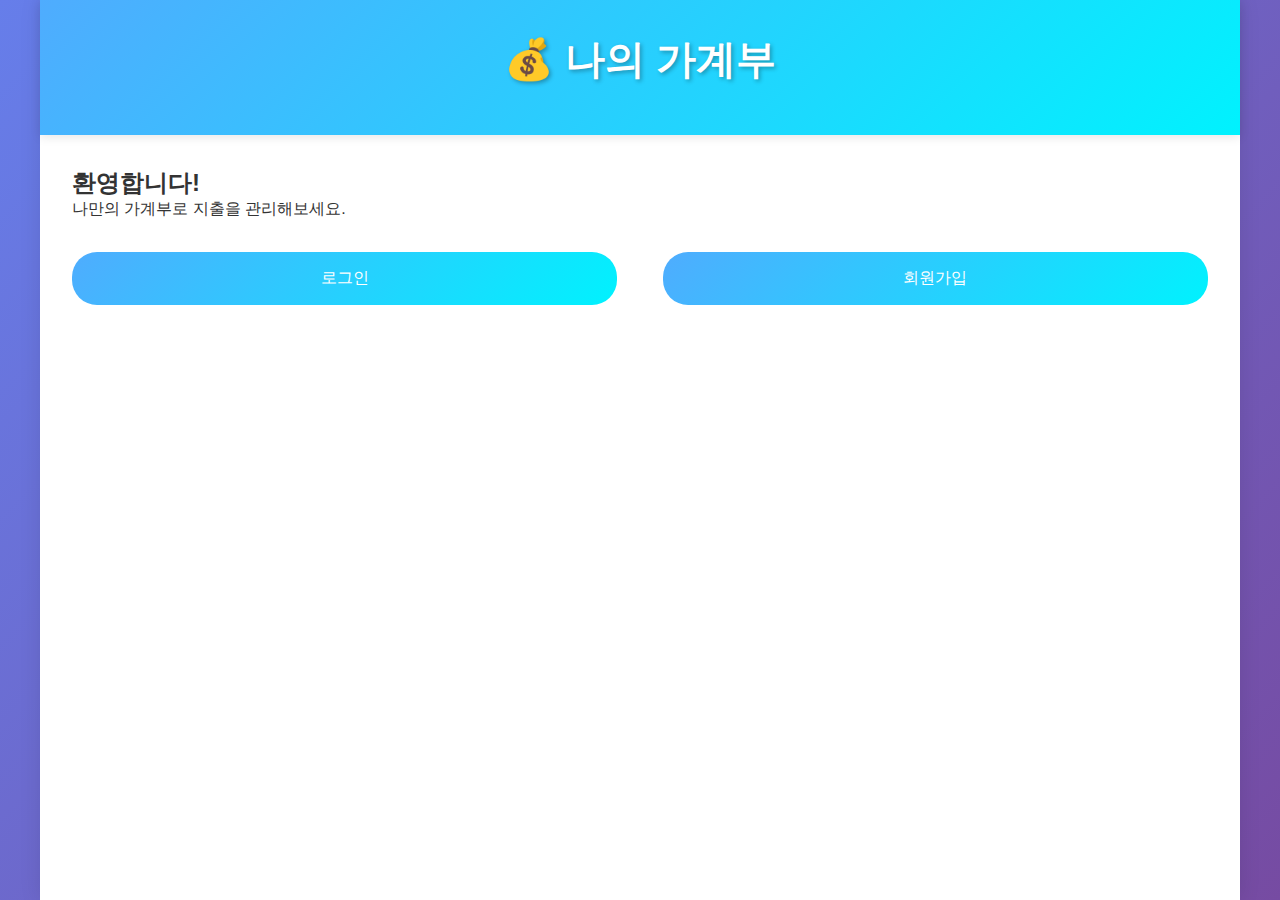
<file: CashBook/src/main/resources/static/Boarding.html>
<!DOCTYPE html>
<html lang="ko">
<head>
    <meta charset="UTF-8">
    <title>💰 나의 가계부 - 시작하기</title>
    <link rel="stylesheet" href="css/style.css">
</head>
<body>
    <div class="container">
        <header>
            <h1>💰 나의 가계부</h1>
        </header>

        <main class="boarding-main">
            <div class="welcome-content">
                <h2>환영합니다!</h2>
                <p>나만의 가계부로 지출을 관리해보세요.</p>

                <div class="form-buttons">
                    <button class="btn" onclick="showForm('login')">로그인</button>
                    <button class="btn" onclick="showForm('register')">회원가입</button>
                </div>

                <div id="formContainer" style="margin-top: 2rem;"></div>
            </div>
        </main>
    </div>

    <script src="js/boarding.js"></script>
</body>
</html>
</file>
<file: CashBook/src/main/resources/static/css/style.css>
/* 기본 스타일 */
* {
    margin: 0;
    padding: 0;
    box-sizing: border-box;
}

body {
    font-family: 'Segoe UI', Tahoma, Geneva, Verdana, sans-serif;
    background: linear-gradient(135deg, #667eea 0%, #764ba2 100%);
    min-height: 100vh;
    color: #333;
}

.container {
    max-width: 1200px;
    margin: 0 auto;
    background: white;
    min-height: 100vh;
    box-shadow: 0 0 20px rgba(0,0,0,0.1);
}

/* 헤더 스타일 */
header {
    background: linear-gradient(135deg, #4facfe 0%, #00f2fe 100%);
    color: white;
    padding: 2rem;
    text-align: center;
    box-shadow: 0 2px 10px rgba(0,0,0,0.1);
}

header h1 {
    font-size: 2.5rem;
    margin-bottom: 1rem;
    text-shadow: 2px 2px 4px rgba(0,0,0,0.3);
}

/* 네비게이션 버튼 */
nav {
    display: flex;
    justify-content: center;
    gap: 1rem;
}

.nav-btn {
    background: rgba(255,255,255,0.2);
    color: white;
    border: 2px solid rgba(255,255,255,0.3);
    padding: 0.8rem 1.5rem;
    border-radius: 25px;
    cursor: pointer;
    font-size: 1rem;
    transition: all 0.3s ease;
    backdrop-filter: blur(10px);
}

.nav-btn:hover {
    background: rgba(255,255,255,0.3);
    transform: translateY(-2px);
}

.nav-btn.active {
    background: white;
    color: #4facfe;
    font-weight: bold;
}

/* 메인 콘텐츠 */
main {
    padding: 2rem;
}

.section {
    display: none;
}

.section.active {
    display: block;
    animation: fadeIn 0.5s ease-in;
}

@keyframes fadeIn {
    from { opacity: 0; transform: translateY(20px); }
    to { opacity: 1; transform: translateY(0); }
}

.section h2 {
    color: #4facfe;
    font-size: 2rem;
    margin-bottom: 2rem;
    text-align: center;
}

/* 거래 목록 스타일 */
.transaction-list {
    display: grid;
    gap: 1rem;
}

.transaction-item {
    background: linear-gradient(135deg, #f8f9fa 0%, #e9ecef 100%);
    padding: 1.5rem;
    border-radius: 15px;
    box-shadow: 0 4px 15px rgba(0,0,0,0.1);
    border-left: 5px solid #4facfe;
    transition: transform 0.3s ease;
}

.transaction-item:hover {
    transform: translateY(-5px);
}

.transaction-item.expense {
    border-left-color: #ff6b6b;
}

.transaction-item.income {
    border-left-color: #51cf66;
}

.transaction-header {
    display: flex;
    justify-content: space-between;
    align-items: center;
    margin-bottom: 0.5rem;
}

.transaction-title {
    font-size: 1.2rem;
    font-weight: bold;
    color: #2c3e50;
}

.transaction-amount {
    font-size: 1.3rem;
    font-weight: bold;
}

.transaction-amount.expense {
    color: #ff6b6b;
}

.transaction-amount.income {
    color: #51cf66;
}

.transaction-details {
    color: #6c757d;
    font-size: 0.9rem;
}

/* 폼 스타일 */
.form {
    max-width: 600px;
    margin: 0 auto;
    background: #f8f9fa;
    padding: 2rem;
    border-radius: 15px;
    box-shadow: 0 8px 25px rgba(0,0,0,0.1);
}

.form-group {
    margin-bottom: 1.5rem;
}

.form-group label {
    display: block;
    margin-bottom: 0.5rem;
    font-weight: bold;
    color: #495057;
}

.form-group input,
.form-group select,
.form-group textarea {
    width: 100%;
    padding: 0.8rem;
    border: 2px solid #e9ecef;
    border-radius: 8px;
    font-size: 1rem;
    transition: border-color 0.3s ease;
}

.form-group input:focus,
.form-group select:focus,
.form-group textarea:focus {
    outline: none;
    border-color: #4facfe;
}

.btn {
    background: linear-gradient(135deg, #4facfe 0%, #00f2fe 100%);
    color: white;
    border: none;
    padding: 1rem 2rem;
    border-radius: 25px;
    font-size: 1rem;
    cursor: pointer;
    transition: all 0.3s ease;
    width: 100%;
}

.btn:hover {
    transform: translateY(-2px);
    box-shadow: 0 8px 25px rgba(79, 172, 254, 0.4);
}

.form-buttons {
    display: flex;
    justify-content: space-between;
    gap: 1rem;
    margin-top: 2rem;
}

.form-buttons .btn {
    width: 48%;
}


/* 반응형 디자인 */
@media (max-width: 768px) {
    header h1 {
        font-size: 2rem;
    }
    
    nav {
        flex-direction: column;
        gap: 0.5rem;
    }
    
    .nav-btn {
        width: 100%;
    }
    
    main {
        padding: 1rem;
    }
}

.home-header {
    display: flex;
    align-items: center;
    justify-content: space-between;
    margin-bottom: 2rem;
    flex-wrap: wrap;
}

.home-header .left {
    flex: 1 1 auto;
    display: flex;
    align-items: center;
    gap: 0.5rem;
}

.home-header .center {
    flex: 1 1 auto;
    text-align: center;
}

.home-header .center h2 {
    margin: 0;
    font-size: 1.8rem;
    color: #4facfe;
}

.home-header .right {
    flex: 1 1 auto;
}

/* 날짜 필터 스타일은 기존과 동일하게 유지 */
.date-filter label {
    font-size: 0.95rem;
    color: #333;
}

.date-filter input {
    padding: 0.5rem;
    border: 2px solid #e9ecef;
    border-radius: 6px;
    font-size: 1rem;
}

@media (max-width: 768px) {
    .home-header {
        flex-direction: column;
        align-items: center;
        text-align: center;
        gap: 1rem;
    }
    .home-header .left,
    .home-header .right,
    .home-header .center {
        flex: unset;
        width: 100%;
    }
    .home-header .left {
        justify-content: center;
    }
}
</file>
